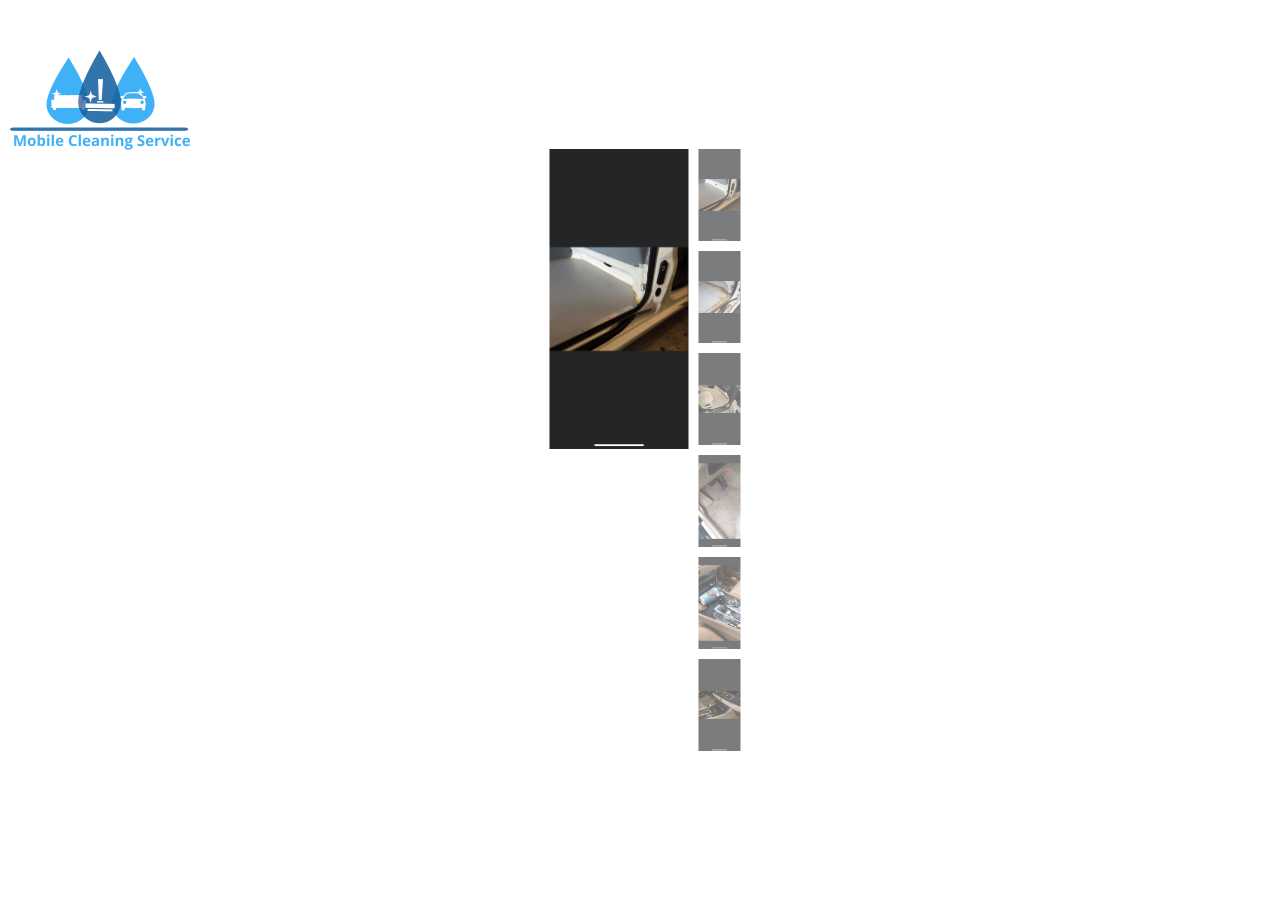
<file: billedegalleri.html>
<html id="baggrund">

<head>
    <title> Billed galleri</title>
    <meta name="viewport" content="width-device-width, initial-scale-1">
    <link rel="stylesheet" href="billedegalleri.css">

</head>
<!-- Efterskolens logo som linker tilbage til index  -->
<a href="index.html">

    <img id="logo1" src="Images/logo (2).png">
</a>

<body>
    <!-- Denne del definere vores galleri, samt har function til JS  -->
    <div class="product">
        <div class="product-small-img">
            <img src="Images/renbil-1.jpg" onclick="myFunction(this)">
            <img src="Images/renbil1.jpg" onclick="myFunction(this)">
            <img src="Images/renbil2.jpg" onclick="myFunction(this)">
            <img src="Images/renbil-2.jpg" onclick="myFunction(this)">
            <img src="Images/renbil3.jpg" onclick="myFunction(this)">
            <img src="Images/renbil-3.jpg" onclick="myFunction(this)">


        </div>
        <!-- Dette er en class så galleriet kan vises i fuldt billede - Står i JS  -->
        <div class="img-container">
            <img id="imageBox" src="Images/renbil-1.jpg">
        </div>
    </div>
    <!-- JavaScript med Funtion og Elements "galleri"  -->
    <script>
        function myFunction(smallImg) {
            var fullImg = document.getElementById("imageBox");
            fullImg.src = smallImg.src;
        }
    </script>
</body>

</html>
</file>
<file: billedegalleri.css>
* {
    padding: 0;
    margin: 0;
}


/* Billed galleri til de små billeder */

.product-small-img img {
    height: 92px;
    margin: 10px 0;
    cursor: pointer;
    display: block;
    opacity: .6;
}


/* Hover effekt til små billeder galleri */

.product-small-img img:hover {
    opacity: 1;
}


/* Små billeder - galleri */

.product-small-img {
    float: left;
}


/* Hele class for billedergalleri */

.product {
    top: 50%;
    left: 50%;
    display: flex;
    flex-flow: row-reverse wrap;
    justify-content: center;
    transform: translate(-50%, -50%);
    position: absolute;
}


/* Stort billede styles - galleri */

.img-container img {
    height: 300px;
    padding: 10px;
}


/* Stort billede styles - galleri */

.img-container {
    float: right;
}


/*Iphone X*/

@media only screen and (min-device-width: 375px) and (max-device-width: 812px) {
    body {
        overflow-x: hidden;
    }
    /* Billed galleri til de små billeder */
    .product-small-img img {
        height: 302px;
        margin: 10px 0;
        cursor: pointer;
        display: block;
        opacity: .6;
    }
    /* Hover effekt til små billeder galleri */
    .product-small-img img:hover {
        opacity: 1;
    }
    /* Små billeder - galleri */
    .product-small-img {
        float: left;
    }
    /* Hele class for billedergalleri */
    .product {
        top: 45%;
        width: 100%;
        left: 50%;
        display: flex;
    }
    /* Stort billede styles - galleri */
    .img-container img {
        width: 750px;
        height: 1550px;
        padding: 10px;
        border: 2px solid black;
    }
}


/* []iPhone 6,7, og 8 Media Queries */

@media only screen and (min-device-width: 375px) and (max-device-width: 667px) {
    body {
        overflow-x: hidden;
    }
    /* Billed galleri til de små billeder */
    .product-small-img img {
        height: 302px;
        margin: 10px 0;
        cursor: pointer;
        display: block;
        opacity: .6;
    }
    /* Hover effekt til små billeder galleri */
    .product-small-img img:hover {
        opacity: 1;
    }
    /* Små billeder - galleri */
    .product-small-img {
        float: left;
    }
    /* Hele class for billedergalleri */
    .product {
        top: 45%;
        width: 100%;
        left: 50%;
        display: flex;
    }
    /* Stort billede styles - galleri */
    .img-container img {
        width: 750px;
        height: 1550px;
        padding: 10px;
        border: 2px solid black;
    }
}


/*iPad*/

@media only screen and (min-device-width: 768px) and (max-device-width: 1024px) {
    body {
        overflow-x: hidden;
    }
    /* Billed galleri til de små billeder */
    .product-small-img img {
        height: 302px;
        margin: 10px 0;
        cursor: pointer;
        display: block;
        opacity: .6;
    }
    /* Hover effekt til små billeder galleri */
    .product-small-img img:hover {
        opacity: 1;
    }
    /* Små billeder - galleri */
    .product-small-img {
        float: left;
    }
    /* Hele class for billedergalleri */
    .product {
        top: 45%;
        width: 100%;
        left: 50%;
        display: flex;
    }
    /* Stort billede styles - galleri */
    .img-container img {
        width: 750px;
        height: 1550px;
        padding: 10px;
        border: 2px solid black;
    }
}
</file>
